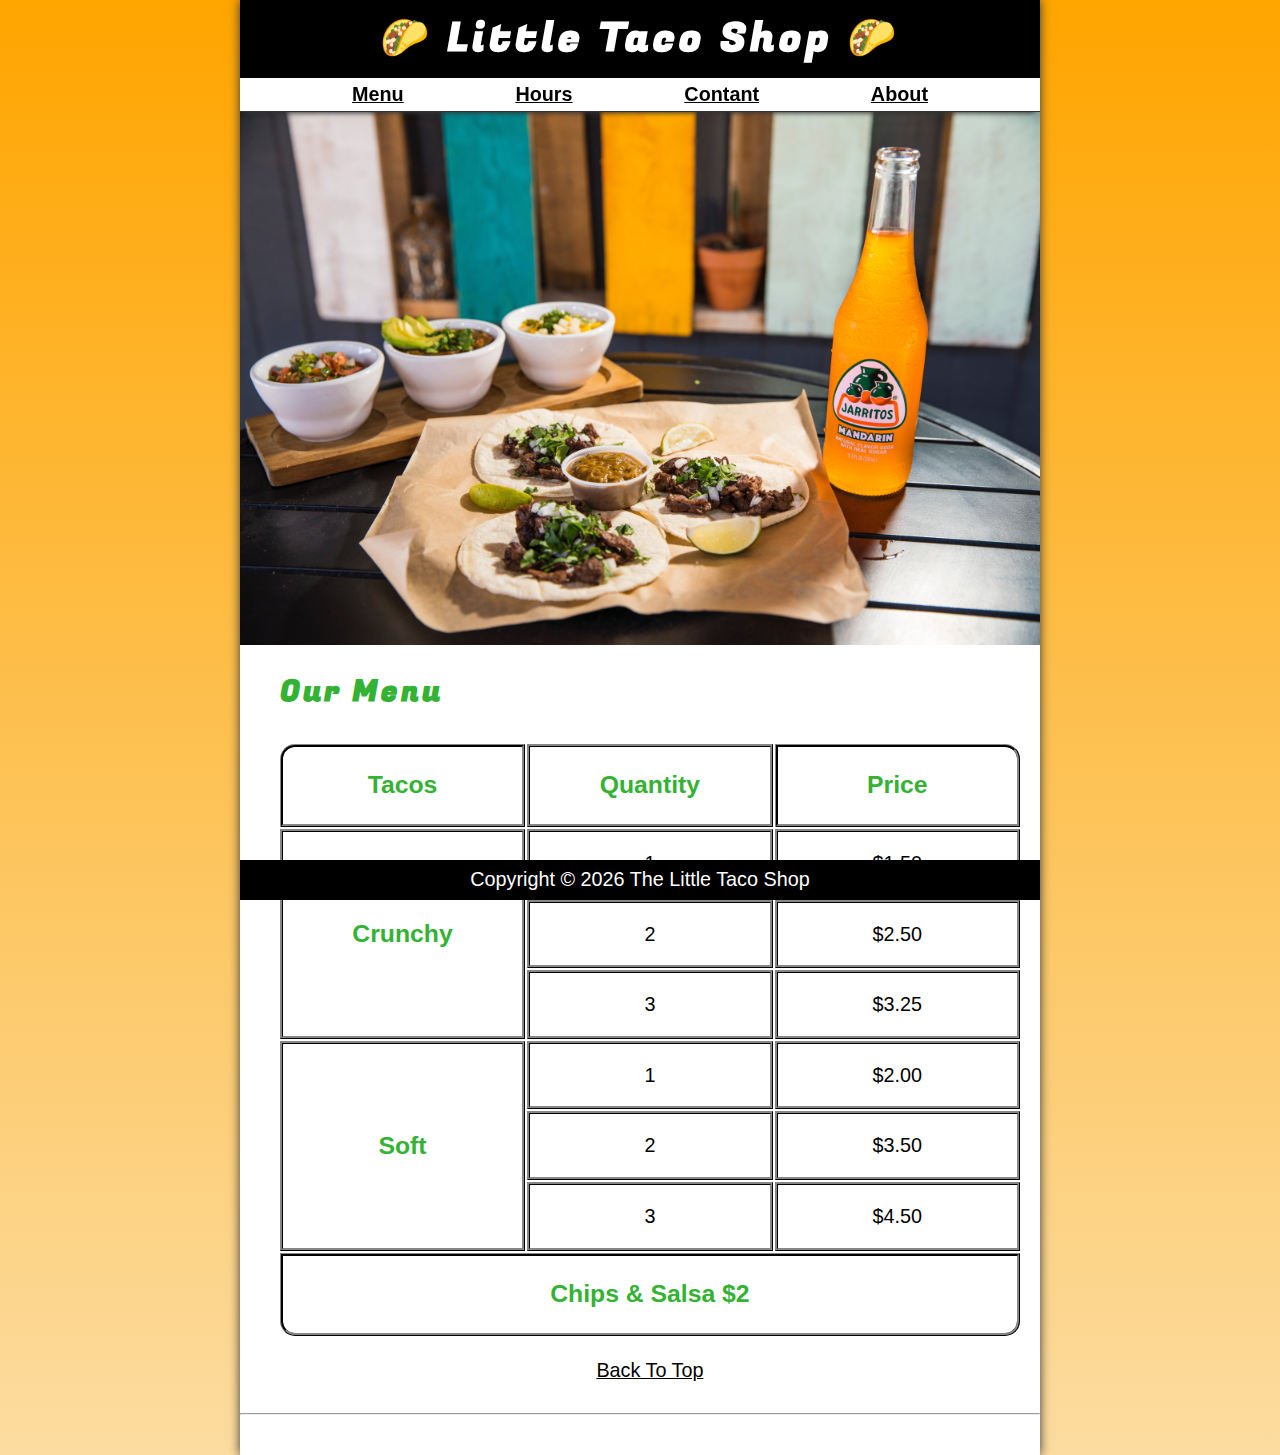
<file: index.html>
<!DOCTYPE html>
<html lang="en">
  <head>
    <meta charset="UTF-8" />
    <meta name="viewport" content="width=device-width, initial-scale=1.0" />
    <title>The Little Taco Shop</title>
    <link rel="icon" href="favicon.ico" />
    <link rel="stylesheet" href="css/style.css" />
    <script src="js/main.js" defer></script>
  </head>
  <body>
    <header class="header">
      <h1 class="header__h1">Little Taco Shop</h1>
      <nav class="header__nav">
        <ul class="header__ul">
          <li>
            <a href="#menu">Menu</a>
          </li>
          <li>
            <a href="hours.html">Hours</a>
          </li>
          <li>
            <a href="contact.html">Contant</a>
          </li>
          <li>
            <a href="about.html">About </a>
          </li>
        </ul>
      </nav>
    </header>
    <section class="hero">
      <h2 class="hero__h2">Bienvenidos!</h2>
      <figure>
        <img
          src="img/tacos_and_drink_1000x667.png"
          alt="Tacos and Drink"
          title="We love tacos!"
          width="1000"
          height="667"
        />
        <figcaption class="offscreen">Tacos and a Drink</figcaption>
      </figure>
    </section>
    <main class="main">
      <article id="menu" class="main__article menu">
        <h2 class="menu__h2">Our Menu</h2>
        <table class="menu__container">
          <caption class="offscreen">
            Our Tacos
          </caption>
          <thead>
            <tr>
              <th class="menu__header" scope="col">Tacos</th>
              <th class="menu__header" scope="col">Quantity</th>
              <th class="menu__header" scope="col">Price</th>
            </tr>
          </thead>
          <tbody>
            <tr>
              <th class="menu__item menu__cr" scope="row" rowspan="3">Crunchy</th>
              <td class="menu__item">1</td>
              <td class="menu__item">$1.50</td>
            </tr>
            <tr>
              <td class="menu__item">2</td>
              <td class="menu__item">$2.50</td>
            </tr>
            <tr>
              <td class="menu__item">3</td>
              <td class="menu__item">$3.25</td>
            </tr>
            <tr>
              <th class="menu__item menu__sf" scope="row" rowspan="3">Soft</th>
              <td class="menu__item">1</td>
              <td class="menu__item">$2.00</td>
            </tr>
            <tr>
              <td class="menu__item">2</td>
              <td class="menu__item">$3.50</td>
            </tr>
            <tr>
              <td class="menu__item">3</td>
              <td class="menu__item">$4.50</td>
            </tr>
          </tbody>
          <tfoot>
            <tr>
              <td class="menu__item menu__cs" colspan="3">Chips &amp; Salsa $2</td>
            </tr>
          </tfoot>
        </table>
        <p class="center">
          <a href="#">Back To Top</a>
        </p>
      </article>
    </main>
    <hr />
    <footer class="footer">
      <p>
        <span class="nowrap">Copyright &copy; <time id="year"></time></span> 
        <span class="nowrap">The Little Taco Shop</span>
      </p>
    </footer>
  </body>
</html>
</file>
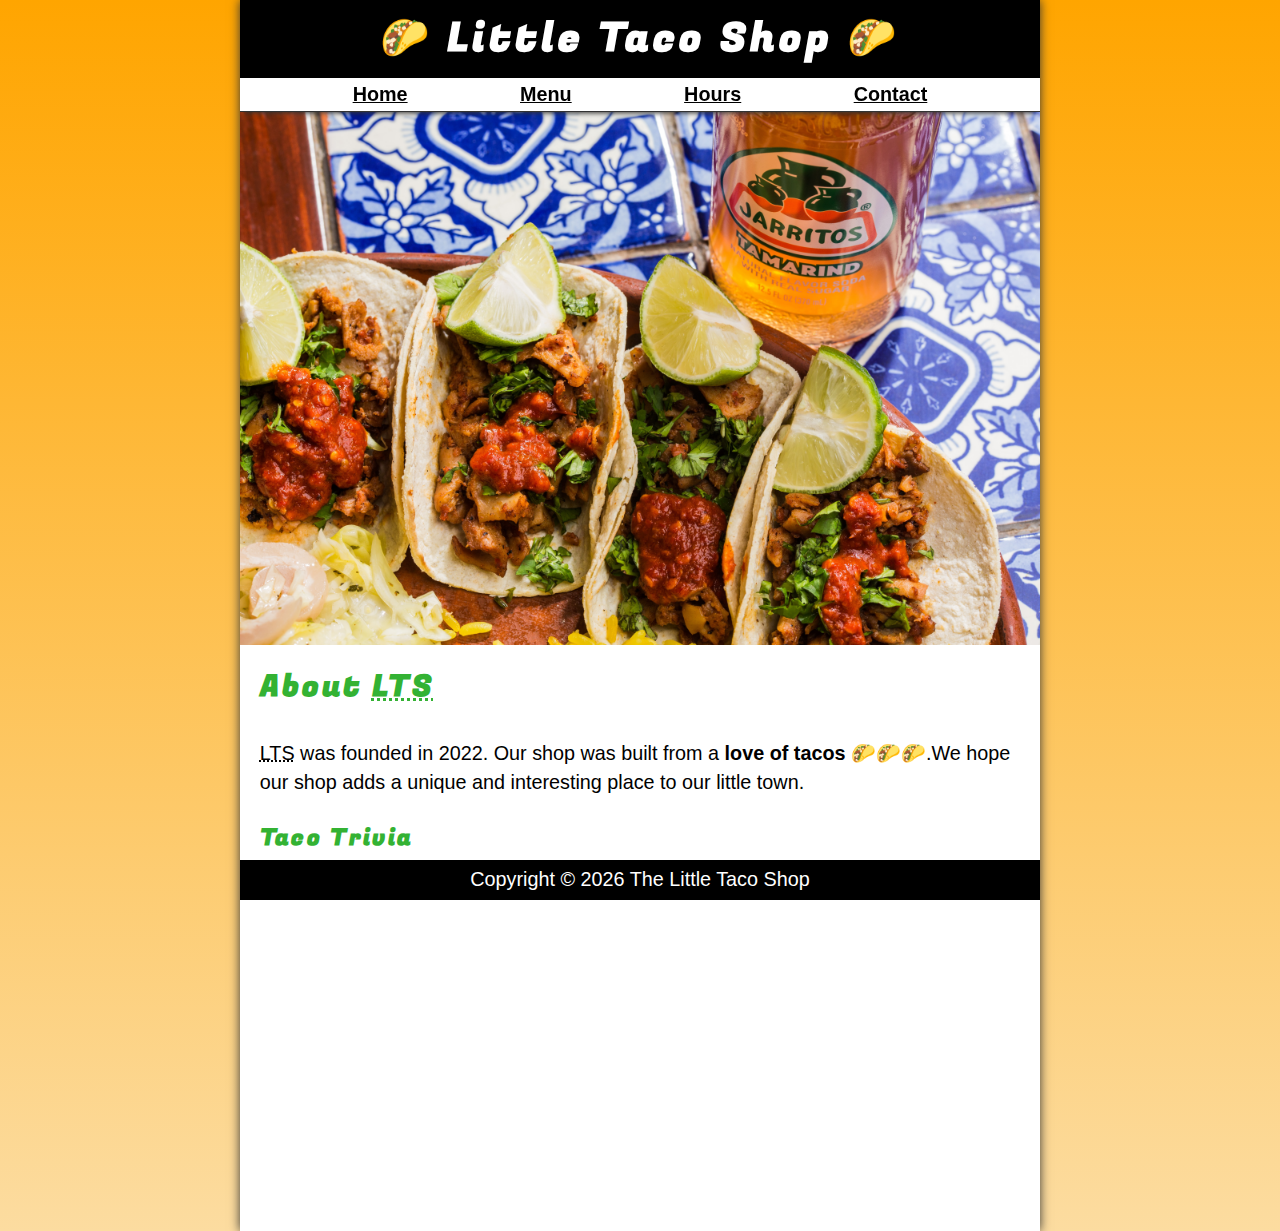
<file: about.html>
<!DOCTYPE html>
<html lang="en">
  <head>
    <meta charset="UTF-8" />
    <meta name="viewport" content="width=device-width, initial-scale=1.0" />
    <title>About LTS</title>
    <link rel="icon" href="favicon.ico" />
    <link rel="stylesheet" href="css/style.css" />
    <script src="js/main.js" defer></script>
  </head>
  <body>
    <header class="header">
      <h1 class="header__h1">Little Taco Shop</h1>
      <nav class="header__nav">
        <ul class="header__ul">
          <li>
            <a href="/">Home</a>
          </li>
          <li>
            <a href="/#menu">Menu</a>
          </li>
          <li>
            <a href="hours.html">Hours</a>
          </li>
          <li>
            <a href="contact.html">Contact</a>
          </li>
        </ul>
      </nav>
    </header>

    <section class="hero">
      <figure>
        <img
          src="img/tacos_delicioso_1000x667.png"
          alt="Tacos Delicioso"
          title="Tacos Delicioso!"
          width="1000"
          height="667"
        />
        <figcaption class="offscreen">Try these Delicious Tacos</figcaption>
      </figure>
    </section>

    <main class="about">
      <article id="about" class="main__article about">
        <h2>About <abbr title="The Little Taco Shop">LTS</abbr></h2>
        <p>
          <abbr title="The Little Taco Shop">LTS</abbr> was founded in
          <time datetime="2022">2022</time>. Our shop was built from a
          <strong>love of tacos</strong> 🌮🌮🌮.We hope our shop adds a unique
          and interesting place to our little town.
        </p>
        <aside class="about__trivia">
          <h3>Taco Trivia</h3>
          <details>
            <summary>When did tacos first appear in the United Stated?</summary>
            <p class="about__trivia-answer">
              Jeffrey M. Pilcher, taco historian and professor of history at the
              University of Minnesota, says the earliest mention of tacos in the
              United States are in a newspaper from
              <time datetime="1905">1905</time>. (Source:
              <cite
                ><a
                  href="https://www.smithsonianmag.com/arts-culture/where-did-the-taco-come-from-81228162/"
                  target="_blank"
                  >Smithsonian Magazine</a
                ></cite
              >)
            </p>
          </details>
        </aside>
      </article>
    </main>

    <footer class="footer">
      <p>
        <span class="nowrap">Copyright &copy; <time id="year"></time></span> 
        <span class="nowrap">The Little Taco Shop</span>
      </p>
    </footer>
  </body>
</html>
</file>
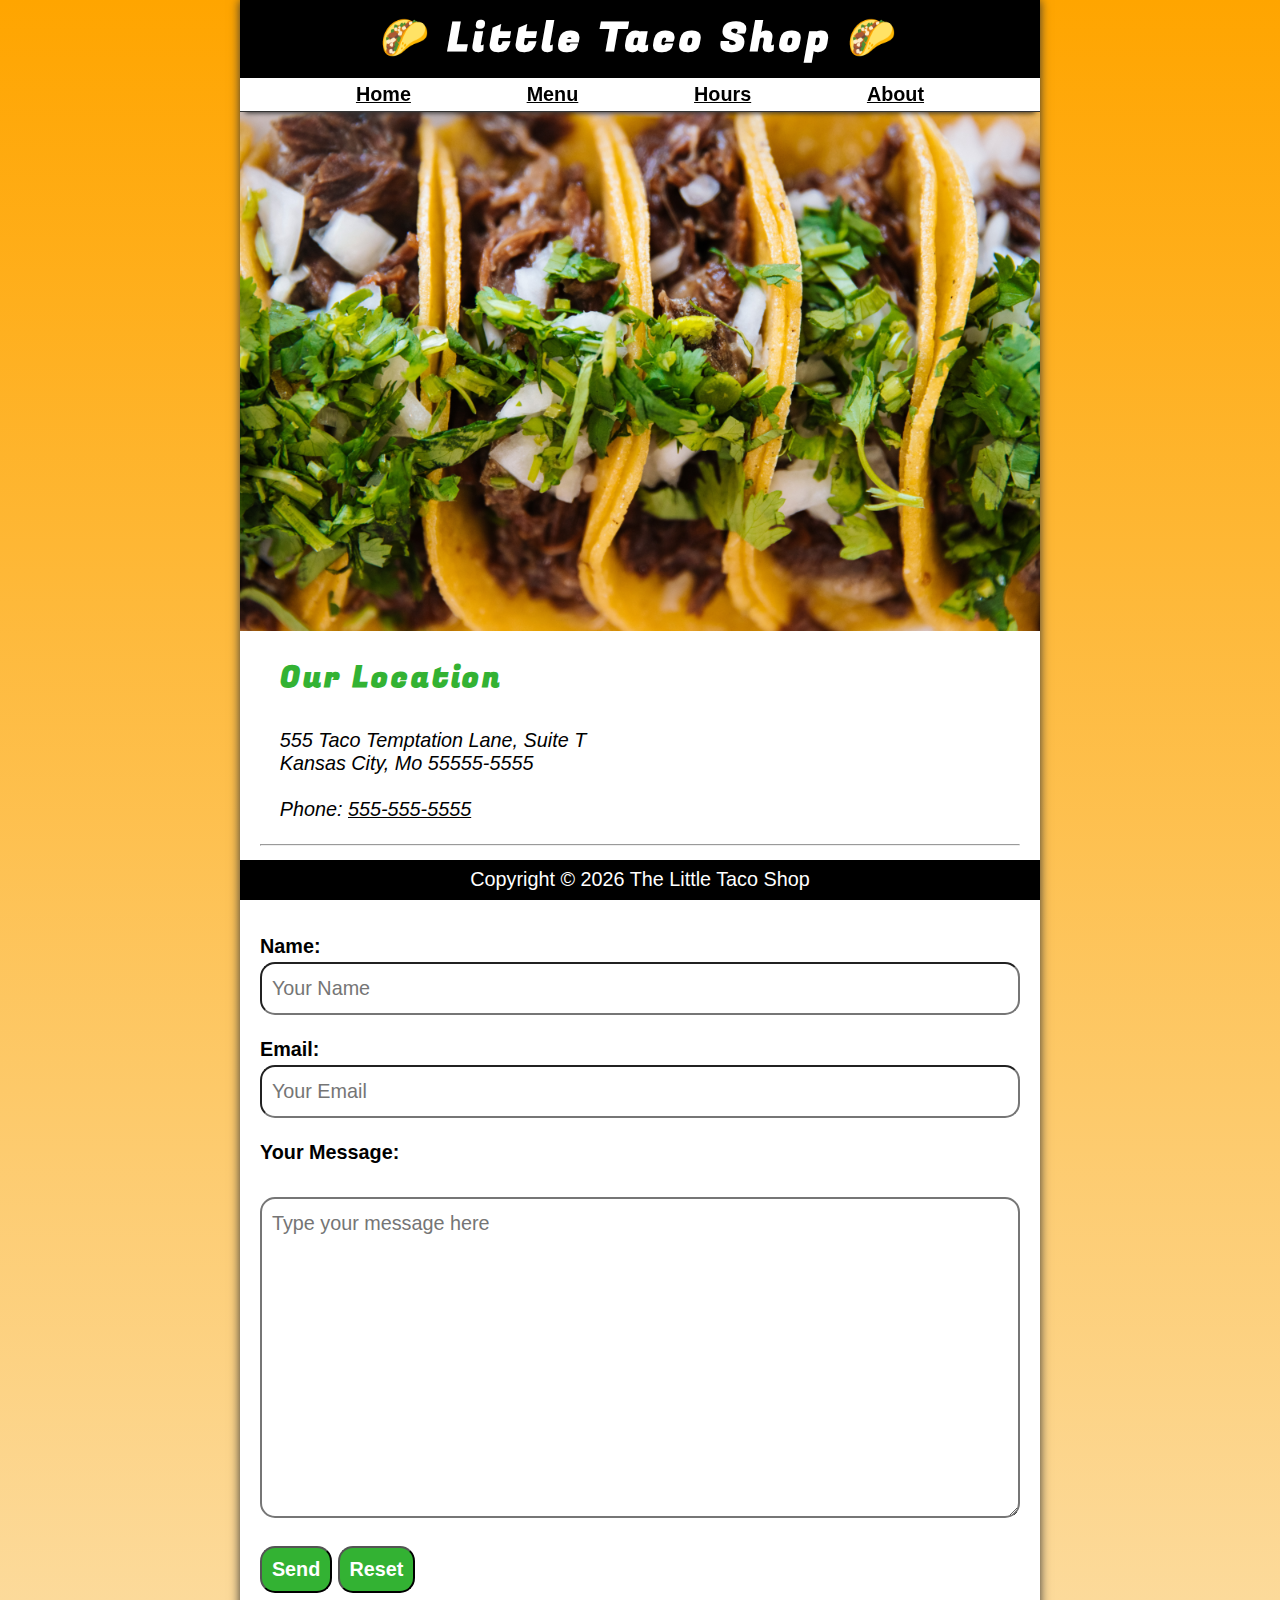
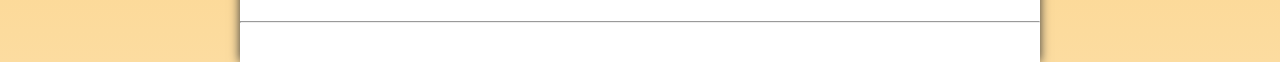
<file: contact.html>
<!DOCTYPE html>
<html lang="en">
  <head>
    <meta charset="UTF-8" />
    <meta name="viewport" content="width=device-width, initial-scale=1.0" />
    <title>Contact Us - LTS</title>
    <link rel="icon" href="favicon.ico" />
    <link rel="stylesheet" href="css/style.css" />
    <script src="js/main.js" defer></script>
  </head>
  <body>
    <header class="header">
      <h1 class="header__h1">Little Taco Shop</h1>
      <nav class="header__nav">
        <ul class="header__ul">
          <li>
            <a href="/">Home</a>
          </li>
          <li>
            <a href="/#menu">Menu</a>
          </li>
          <li>
            <a href="hours.html">Hours</a>
          </li>
          <li>
            <a href="/about.html">About</a>
          </li>
        </ul>
      </nav>
    </header>
    <section class="hero">
      <figure>
        <img
          src="img/tacos_close_up_1000x649.png"
          alt="The Little Taco Shop Tacos"
          title="Tacos ready to eat!"
          width="1000"
          height="649"
        />
        <figcaption class="offscreen">The Little Taco Shop Tacos</figcaption>
      </figure>
    </section>
    <main class="main">
      <article class="main__article">
        <h2>Our Location</h2>
        <address>
          555 Taco Temptation Lane, Suite T<br />
          Kansas City, Mo 55555-5555
          <br /><br />
          Phone: <a href="tel:+5555555555">555-555-5555</a>
        </address>
      </article>
      <hr>
      <article class="main__article contact">
        <h2 class="contact__h2">Our Contact Form</h2>
        <form
          action="https://httpbin.org/get"
          method="get"
          class="contact__form"
        >
          <fieldset class="contact__fieldset">
            <legend class="offscreen">Send Us A Message</legend>
            <p class="contact__p">
              <label class="contact__lable" for="name">Name:</label>
              <input
                class="contact__input"
                type="text"
                name="name"
                id="name"
                placeholder="Your Name"
                required
              />
            </p>
            <p class="contact__p">
              <label class="contact__lable" for="email">Email:</label>
              <input
                class="contact__input"
                type="email"
                name="email"
                id="email"
                placeholder="Your Email"
                required
              />
            </p>
            <p class="contact__p">
              <label class="contact__lable" for="message">Your Message:</label>
              <br />
              <textarea
                class="contact__textarea"
                name="message"
                id="message"
                cols="30"
                rows="10"
                placeholder="Type your message here"
              ></textarea>
            </p>
          </fieldset>
          <button class="contact__button" type="submit">Send</button>
          <button class="contact__button" type="reset">Reset</button>
        </form>
      </article>
    </main>
    <hr />
    <footer class="footer">
      <p>
        <span class="nowrap">Copyright &copy; <time id="year"></time></span> 
        <span class="nowrap">The Little Taco Shop</span>
      </p>
    </footer>
  </body>
</html>
</file>
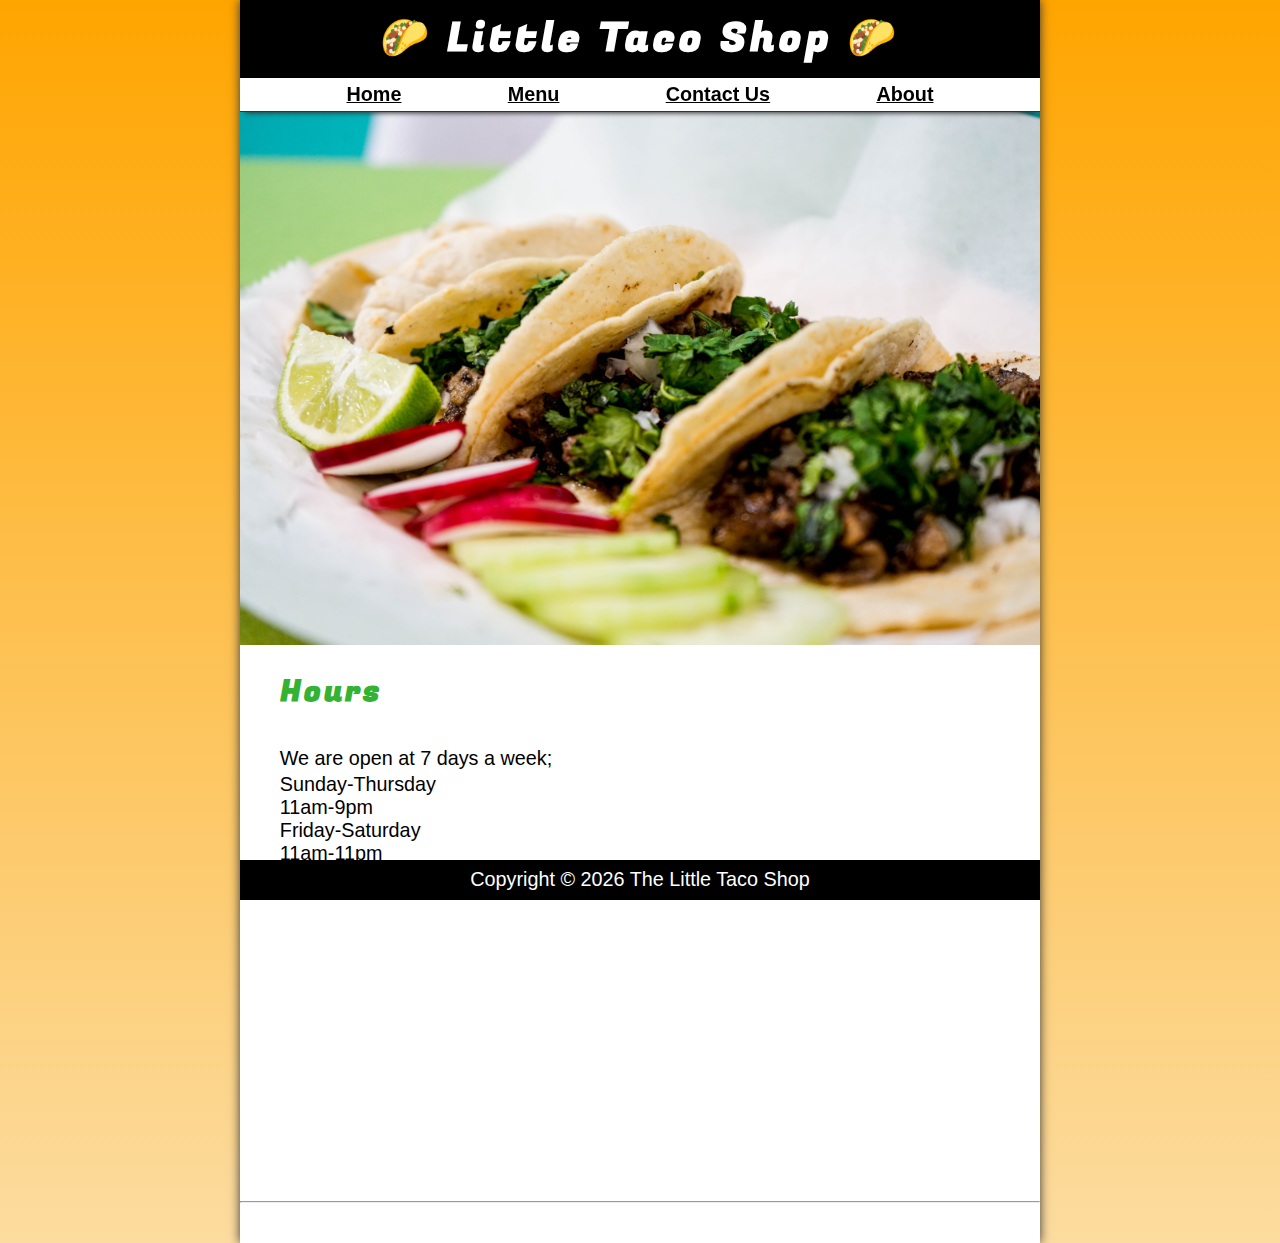
<file: hours.html>
<!DOCTYPE html>
<html lang="en">
  <head>
    <meta charset="UTF-8" />
    <meta name="viewport" content="width=device-width, initial-scale=1.0" />
    <title>LTS Hours</title>
    <link rel="icon" href="favicon.ico" />
    <link rel="stylesheet" href="css/style.css" />
    <script src="js/main.js" defer></script>
  </head>
  <body>
    <header class="header">
      <h1 class="header__h1">Little Taco Shop</h1>
      <nav class="header__nav">
        <ul class="header__ul">
          <li>
            <a href="/">Home</a>
          </li>
          <li>
            <a href="/#menu">Menu</a>
          </li>
          <li>
            <a href="contact.html">Contact Us</a>
          </li>
          <li>
            <a href="about.html">About</a>
          </li>
        </ul>
      </nav>
    </header>
    <section class="hero">
      <figure>
        <img
          src="img/tacos_tray_1000x667.png"
          alt="A Tary of Tasty Tacos"
          title="We love tray of tacos!"
          width="1000"
          height="667"
        />
        <figcaption class="offscreen">A Tray of Tasty Tacos</figcaption>
      </figure>
    </section>
    <main class="main">
      <article class="main__article">
        <h2>Hours</h2>
        <p>We are open at 7 days a week;</p>
        <dl>
          <dt>Sunday-Thursday</dt>
          <dd>11am-9pm</dd>
          <dt>Friday-Saturday</dt>
          <dd>11am-11pm</dd>
        </dl>
      </article>
    </main>
    <hr />
    <footer class="footer">
      <p>
        <span class="nowrap">Copyright &copy; <time id="year"></time></span> 
        <span class="nowrap">The Little Taco Shop</span>
      </p>
    </footer>
  </body>
</html>
</file>
<file: css/style.css>
@import url('https://fonts.googleapis.com/css2?family=Fugaz+One&family=Nunito+Sans:ital,opsz,wght@0,6..12,200..1000;1,6..12,200..1000&display=swap');

/* Reset */

*,
*::after,
*::before{
    margin: 0;
    padding: 0;
    box-sizing: border-box;
}

img{
    display: block;
    max-width: 100%;
    height: auto;
}

input, button ,textarea{
    font:inherit;
}

/* VARIABLES */

:root{
    /* FONTS */
    --FF: 'Nunito', sans-serif;
    --FF-Heading: 'Fugaz One', cursive;
    --FS: clamp(1rem, 2.2vh, 1.5rem);
    /* COLORS */
    --BGCOLOR-FADE: rgb(252,220,160);
    --BGCOLOR: orange;
    --BGIMAGE: linear-gradient(to bottom, var(--BGCOLOR),var(--BGCOLOR-FADE));
    --BODY-BGCOLOR: #FFF;
    --BORDER-COLOR: #333;
    --BUTTON-COLOR: #FFF;
    --FONT-COLOR: #000;
    --HEADER-BGCOLOR: #000;
    --HEADER-COLOR: #FFF;
    --HERO-BGCOLOR: rgba(51, 178, 51, 0.75);
    --HERO-COLOR: #FFF;
    --HIGHLIGHT-COLOR: rgb(51, 178, 51);
    --LINK-ACTIVE: orange;
    --LINK-COLOR: #000;
    --LINK-HOVER: hsla(0, 0%, 0%, 0.6);
    --NAV-BGCOLOR: #FFF;
    /* BORDERS */
    --BORDERS: 1px solid var(--BORDER-COLOR);
    --BORDER-RADIUS: 15px;
    /* STANDARD PADDING */
    --PADDING-TB: 0.25em;
    --PADDING-SIDE: 2.5%;
    /* STANDARD MARGIN */
    --MARGIN: clamp(1em, 2.5vh, 1.5em) 0;
}

@media(prefers-color-scheme: dark){
    :root{
        --BGCOLOR-FADE: gray;
        --BGCOLOR: #000;
        --BODY-BGCOLOR: #333;
        --BORDER-COLOR: whitesmoke;
        --BUTTON-COLOR: #000;
        --FONT-COLOR: whitesmoke;
        --HEADER-COLOR: whitesmoke;
        --HERO-COLOR: #333;
        --HIGHLIGHT-COLOR: whitesmoke;
        --LINK-ACTIVE: rgb(252, 200, 103);
        --LINK-COLOR: whitesmoke;
        --LINK-HOVER: orange;
        --NAV-BGCOLOR: rgb(20, 20, 20);

    }
}

/* UTILITY CLASSES */

.offscreen{
    position: absolute;
    left: -10000px;
}

.nowrap{
    white-space: nowrap;
}

.center{
    text-align: center;
}

/* GENERAL STYLES */

html{
    scroll-behavior: smooth;
    font-size: var(--FS);
    font-family: var(--FF);
    background-color: var(--BGCOLOR);
    background-image: var(--BGIMAGE);
}

body{
    background-color: var(--BODY-BGCOLOR);
    color: var(--FONT-COLOR);
    min-height: 100vh;
    max-width: 800px;
    margin: 0 auto;
    border-left: var(--BORDER);
    border-right: var(--BORDER);
    box-shadow: 0 0 10px var(--BORDER-COLOR); 
}

h1, h2, h3{
    font-family: var(--FF-Heading);
    letter-spacing: 0.1em;
}
h2,h3{
    margin-bottom: 1em;
    color: var(--HIGHLIGHT-COLOR);
}

p{
    line-height: 1.5;
}

a:any-link{
    color: var(--LINK-COLOR);
}

a:hover, a:focus-visible{
    color: var(--LINK-HOVER);
}

a:active{
    color: var(--LINK-ACTIVE);
}

/* Header */

.header{
    position: sticky;
    top: 0;
    z-index: 1;
}

.header__h1{
    text-align: center;
    background-color: var(--HEADER-BGCOLOR);
    color: var(--HEADER-COLOR);
    padding: var(--PADDING-TB) var(--PADDING-SIDE);
}

.header__nav{
    background-color: var(--NAV-BGCOLOR);
    border-bottom: var(--BORDERS);
    font-weight: bold;
    box-shadow: 0 6px 5px -5px var(--BORDER-COLOR);
}

.header__ul{
    padding: var(--PADDING-TB) var(--PADDING-SIDE);
    list-style-type: none;
    display: flex;
    justify-content: space-evenly;
    gap: 1rem;
}

/* HERO */

.hero{
    position: relative;
}
.hero__h2{
    background-color: var(--HERO-BGCOLOR);
    color: var(--HERO-COLOR);
    padding: 0.25em 0.5em;
    letter-spacing: 0.1rem;
    text-shadow: 2px 2px 5px var(--BORDER-COLOR);
    position: absolute;
    left: 20px;
    top: -100px;
    animation: showWelcome 0.5s ease-in-out 1s forwards;
}

@keyframes showWelcome {
    0%{
        top: -20px;
        transform: skew(0deg, -5deg) scaleY(0);
    }
    
    80%{
        top: 30px;
        transform: skew(10deg, -5deg) scaleY(1.2);
    }

    100%{
        top: 20px;
        transform: skew(-10deg, -5deg) scaleY(1);
    }
}

/* FOOTER */

 .footer{
    position: sticky;
    bottom: 0;
    background-color: var(--HEADER-BGCOLOR);
    color: var(--HEADER-COLOR);
    padding: var(--PADDING-TB) var(--PADDING-SIDE);
    text-align: center;
 }

/* MAIN */

.main{
    padding: var(--PADDING-TB)  var(--PADDING-SIDE);
}

.main__article{
    scroll-margin-top: 6.5rem;
    margin: var(--MARGIN);
}

.main__article:first-child{
    margin-left: 1em;
    margin-top: 1em;
}

.main__article:last-child{
    min-height: calc(100vh - 20rem);
}

/* ABOUT */

.about__trivia{
    margin: var(--MARGIN);
}

.about__trivia-answer{
    margin-top: 1em;
}

/* CONTACT */

.contact__h2{
    margin: 0;
}

.contact__fieldset{
    border: none;
}

.contact__p{
    margin:  1em 0;
}

.contact__lable{
    display: block;
    font-weight: bold;
}

.contact__input, .contact__textarea{
    padding: 0.5em;
    border-radius: var(--BORDER-RADIUS);
    border-width: 2px;
    width: 100%;
}

.contact__button{
    padding: 0.5em;
    border-radius: var(--BORDER-RADIUS);
    background-color: var(--HIGHLIGHT-COLOR);
    color: var(--BUTTON-COLOR);
    font-weight: bold;
}

/* MENU */

thead,tbody,tfoot,tr{
    display: contents;
}

.menu__container{
    display: grid;
    grid-template-columns: repeat(3,1fr);
    grid-template-areas: 
    "hd1 hd2 hd3"
    "cr cr1 cr1p"
    "cr cr2 cr2p"
    "cr cr3 cr3p"
    "sf sf1 sf1p"
    "sf sf2 sf2p"
    "sf sf3 sf3p"
    "cs cs cs";
    gap: 0.1em;
    margin-bottom: 1em;
}

.menu__cr{
    grid-area: cr;
}

.menu__sf{
    grid-area: sf;
}

.menu__cs{
    grid-area: cs;
}

.menu__cr, .menu__sf, .menu__cs, .menu__header{
    color: var(--HIGHLIGHT-COLOR);
    font-weight: bold;
    height: 100%;
    display: grid;
    place-content: center;
}

.menu__header, .menu__item{
    width: 100%;
    padding: 1em;
    border: medium ridge var(--BORDER-COLOR);
}

.menu__item{
    display: grid;
    place-content: center;
}

thead th:first-child{
    border-top-left-radius: var(--BORDER-RADIUS);
}

thead th:last-child{
    border-top-right-radius: var(--BORDER-RADIUS);
}

tfoot td{
    border-bottom-left-radius: var(--BORDER-RADIUS);
    border-bottom-right-radius: var(--BORDER-RADIUS);
}

@media screen and (min-width: 576px) {
    .header__h1::before{
        content: '🌮 ';
    }

    .header__h1::after{
        content: ' 🌮';
    }
    
    .menu__header, .menu__cs, .menu__cr, .menu__sf{
        font-size: 125%;
    }
}
</file>
